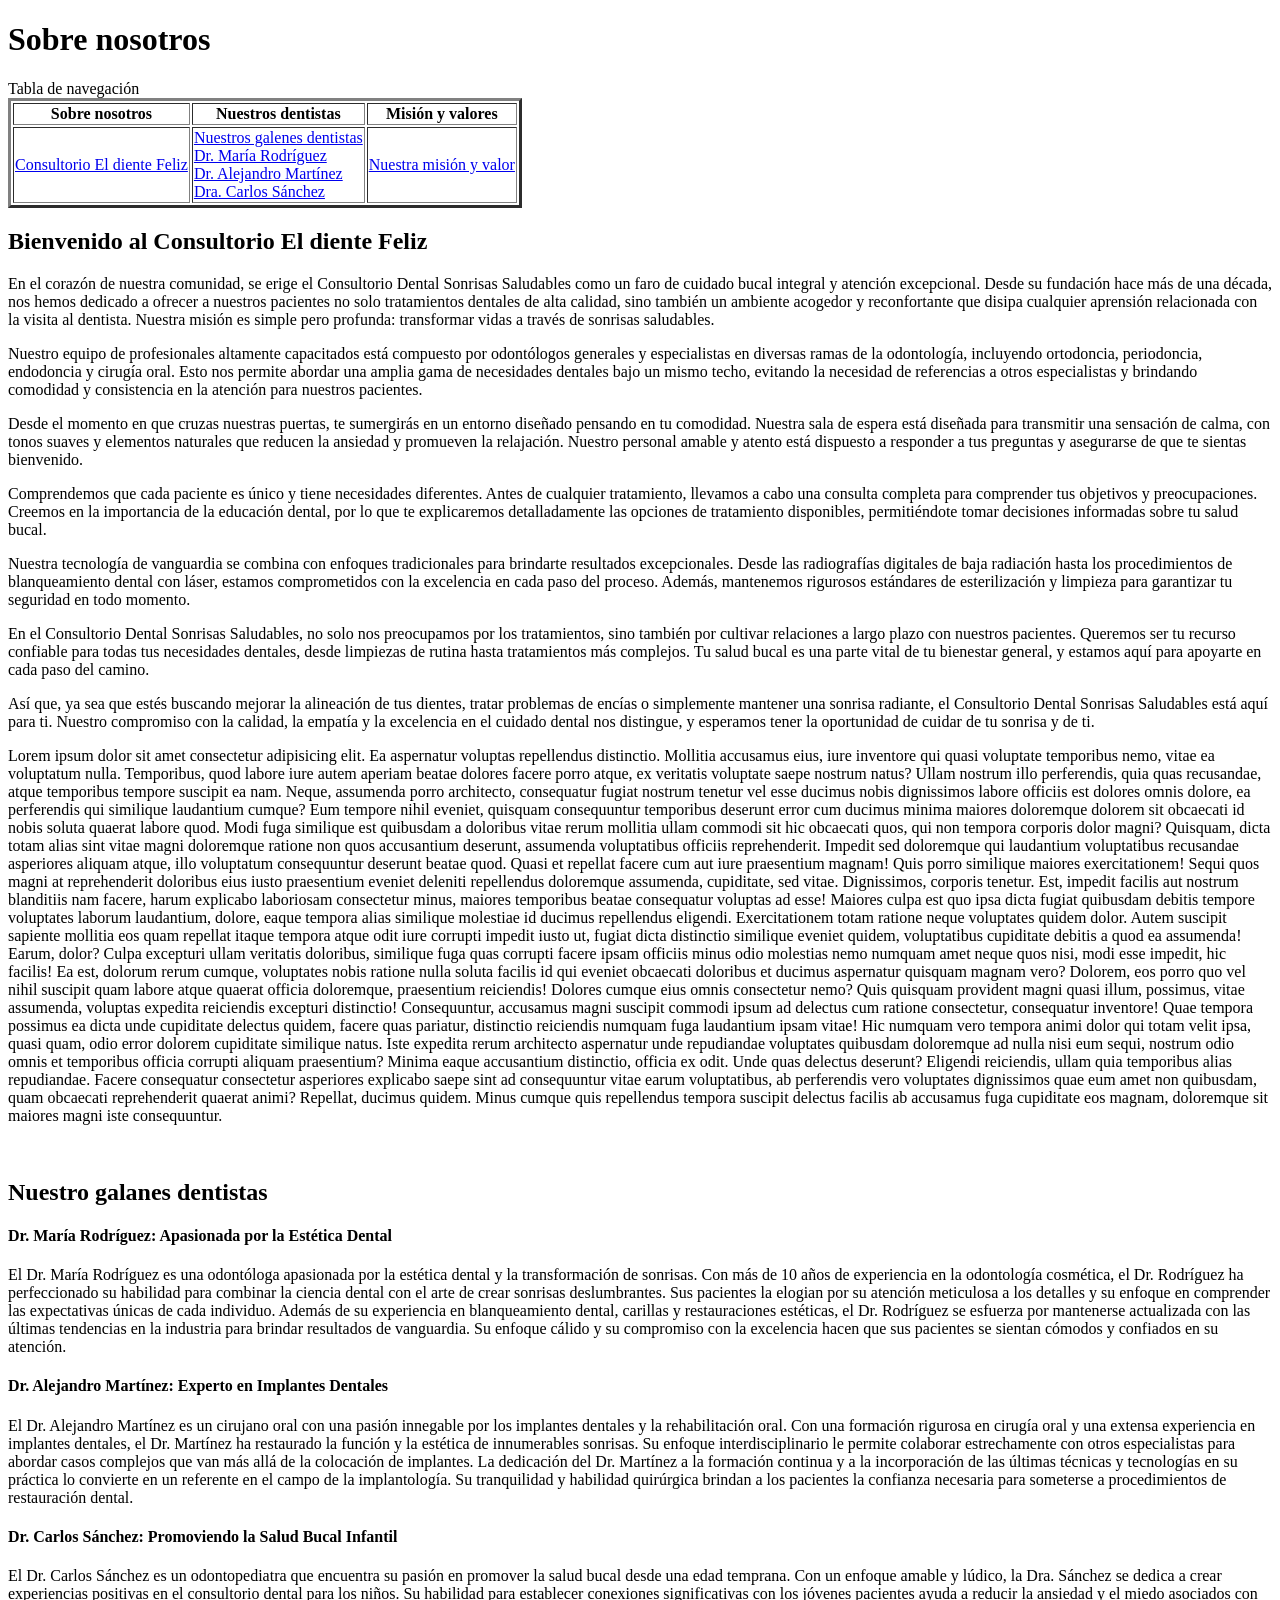
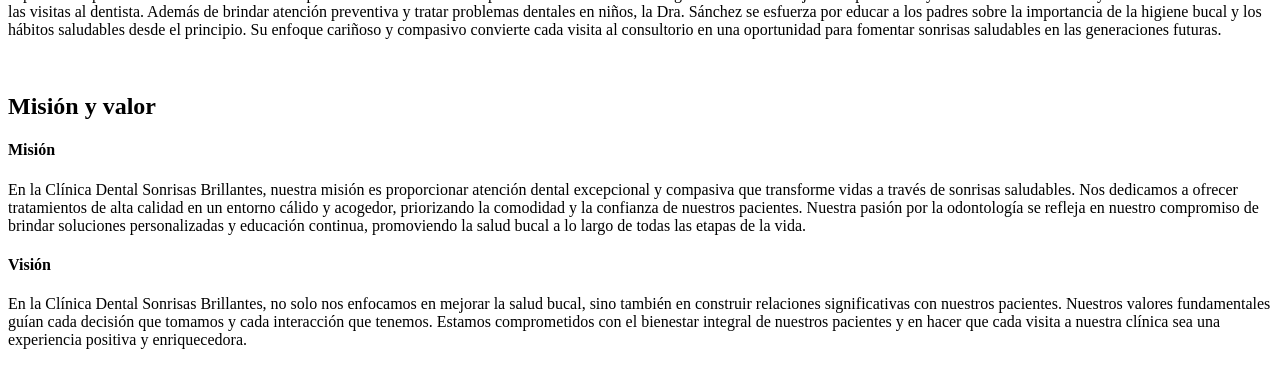
<file: sobre-nosotros.html>
<!DOCTYPE html>
<html lang="en">
<head>
    <meta charset="UTF-8">
    <meta name="viewport" content="width=device-width, initial-scale=1.0">
    <title>Sobre nosotros</title>
</head>
<body>
    
    <h1>Sobre nosotros</h1>

    <caption>Tabla de navegación</caption>
    <table border="3">
        <tr>
            <th>Sobre nosotros</th>
            <th>Nuestros dentistas</th>
            <th>Misión y valores</th>
        </tr>
        <tr>
            <td><a href="#Subtitulo1">Consultorio El diente Feliz</a></td>
            <td>
                <a href="#Subtitulo2">Nuestros galenes dentistas</a><br>
                <a href="#Dr1">Dr. María Rodríguez</a><br>
                <a href="#Dr2">Dr. Alejandro Martínez</a><br>
                <a href="#Dr3">Dra. Carlos Sánchez</a>
            </td>
            <td><a href="#Subtitulo3">Nuestra misión y valor</a></td>
        </tr>
    </table>

    <a name="Subtitulo1"></a>
    <h2>Bienvenido al Consultorio El diente Feliz</h2>
    <p>En el corazón de nuestra comunidad, se erige el Consultorio Dental Sonrisas Saludables como un faro de cuidado bucal integral y atención excepcional. Desde su fundación hace más de una década, nos hemos dedicado a ofrecer a nuestros pacientes no solo tratamientos dentales de alta calidad, sino también un ambiente acogedor y reconfortante que disipa cualquier aprensión relacionada con la visita al dentista. Nuestra misión es simple pero profunda: transformar vidas a través de sonrisas saludables.</p>
    <p>
        Nuestro equipo de profesionales altamente capacitados está compuesto por odontólogos generales y especialistas en diversas ramas de la odontología, incluyendo ortodoncia, periodoncia, endodoncia y cirugía oral. Esto nos permite abordar una amplia gama de necesidades dentales bajo un mismo techo, evitando la necesidad de referencias a otros especialistas y brindando comodidad y consistencia en la atención para nuestros pacientes. 
    </p>
    <p>
        Desde el momento en que cruzas nuestras puertas, te sumergirás en un entorno diseñado pensando en tu comodidad. Nuestra sala de espera está diseñada para transmitir una sensación de calma, con tonos suaves y elementos naturales que reducen la ansiedad y promueven la relajación. Nuestro personal amable y atento está dispuesto a responder a tus preguntas y asegurarse de que te sientas bienvenido.
    </p>
    <p>
        Comprendemos que cada paciente es único y tiene necesidades diferentes. Antes de cualquier tratamiento, llevamos a cabo una consulta completa para comprender tus objetivos y preocupaciones. Creemos en la importancia de la educación dental, por lo que te explicaremos detalladamente las opciones de tratamiento disponibles, permitiéndote tomar decisiones informadas sobre tu salud bucal.
    </p>
    <p>
        Nuestra tecnología de vanguardia se combina con enfoques tradicionales para brindarte resultados excepcionales. Desde las radiografías digitales de baja radiación hasta los procedimientos de blanqueamiento dental con láser, estamos comprometidos con la excelencia en cada paso del proceso. Además, mantenemos rigurosos estándares de esterilización y limpieza para garantizar tu seguridad en todo momento.
    </p>
    <p>
        En el Consultorio Dental Sonrisas Saludables, no solo nos preocupamos por los tratamientos, sino también por cultivar relaciones a largo plazo con nuestros pacientes. Queremos ser tu recurso confiable para todas tus necesidades dentales, desde limpiezas de rutina hasta tratamientos más complejos. Tu salud bucal es una parte vital de tu bienestar general, y estamos aquí para apoyarte en cada paso del camino.
    </p>
    <p>
        Así que, ya sea que estés buscando mejorar la alineación de tus dientes, tratar problemas de encías o simplemente mantener una sonrisa radiante, el Consultorio Dental Sonrisas Saludables está aquí para ti. Nuestro compromiso con la calidad, la empatía y la excelencia en el cuidado dental nos distingue, y esperamos tener la oportunidad de cuidar de tu sonrisa y de ti.
    </p>
    <p>Lorem ipsum dolor sit amet consectetur adipisicing elit. Ea aspernatur voluptas repellendus distinctio. Mollitia accusamus eius, iure inventore qui quasi voluptate temporibus nemo, vitae ea voluptatum nulla. Temporibus, quod labore iure autem aperiam beatae dolores facere porro atque, ex veritatis voluptate saepe nostrum natus? Ullam nostrum illo perferendis, quia quas recusandae, atque temporibus tempore suscipit ea nam. Neque, assumenda porro architecto, consequatur fugiat nostrum tenetur vel esse ducimus nobis dignissimos labore officiis est dolores omnis dolore, ea perferendis qui similique laudantium cumque? Eum tempore nihil eveniet, quisquam consequuntur temporibus deserunt error cum ducimus minima maiores doloremque dolorem sit obcaecati id nobis soluta quaerat labore quod. Modi fuga similique est quibusdam a doloribus vitae rerum mollitia ullam commodi sit hic obcaecati quos, qui non tempora corporis dolor magni? Quisquam, dicta totam alias sint vitae magni doloremque ratione non quos accusantium deserunt, assumenda voluptatibus officiis reprehenderit. Impedit sed doloremque qui laudantium voluptatibus recusandae asperiores aliquam atque, illo voluptatum consequuntur deserunt beatae quod. Quasi et repellat facere cum aut iure praesentium magnam! Quis porro similique maiores exercitationem! Sequi quos magni at reprehenderit doloribus eius iusto praesentium eveniet deleniti repellendus doloremque assumenda, cupiditate, sed vitae. Dignissimos, corporis tenetur. Est, impedit facilis aut nostrum blanditiis nam facere, harum explicabo laboriosam consectetur minus, maiores temporibus beatae consequatur voluptas ad esse! Maiores culpa est quo ipsa dicta fugiat quibusdam debitis tempore voluptates laborum laudantium, dolore, eaque tempora alias similique molestiae id ducimus repellendus eligendi. Exercitationem totam ratione neque voluptates quidem dolor. Autem suscipit sapiente mollitia eos quam repellat itaque tempora atque odit iure corrupti impedit iusto ut, fugiat dicta distinctio similique eveniet quidem, voluptatibus cupiditate debitis a quod ea assumenda! Earum, dolor? Culpa excepturi ullam veritatis doloribus, similique fuga quas corrupti facere ipsam officiis minus odio molestias nemo numquam amet neque quos nisi, modi esse impedit, hic facilis! Ea est, dolorum rerum cumque, voluptates nobis ratione nulla soluta facilis id qui eveniet obcaecati doloribus et ducimus aspernatur quisquam magnam vero? Dolorem, eos porro quo vel nihil suscipit quam labore atque quaerat officia doloremque, praesentium reiciendis! Dolores cumque eius omnis consectetur nemo? Quis quisquam provident magni quasi illum, possimus, vitae assumenda, voluptas expedita reiciendis excepturi distinctio! Consequuntur, accusamus magni suscipit commodi ipsum ad delectus cum ratione consectetur, consequatur inventore! Quae tempora possimus ea dicta unde cupiditate delectus quidem, facere quas pariatur, distinctio reiciendis numquam fuga laudantium ipsam vitae! Hic numquam vero tempora animi dolor qui totam velit ipsa, quasi quam, odio error dolorem cupiditate similique natus. Iste expedita rerum architecto aspernatur unde repudiandae voluptates quibusdam doloremque ad nulla nisi eum sequi, nostrum odio omnis et temporibus officia corrupti aliquam praesentium? Minima eaque accusantium distinctio, officia ex odit. Unde quas delectus deserunt? Eligendi reiciendis, ullam quia temporibus alias repudiandae. Facere consequatur consectetur asperiores explicabo saepe sint ad consequuntur vitae earum voluptatibus, ab perferendis vero voluptates dignissimos quae eum amet non quibusdam, quam obcaecati reprehenderit quaerat animi? Repellat, ducimus quidem. Minus cumque quis repellendus tempora suscipit delectus facilis ab accusamus fuga cupiditate eos magnam, doloremque sit maiores magni iste consequuntur.</p>

    <br>

    <a name="Subtitulo2"></a>
    <h2>Nuestro galanes dentistas</h2>

    <a name="Dr1"></a>
    <h4>Dr. María Rodríguez: Apasionada por la Estética Dental</h4>
    <p>
        El Dr. María Rodríguez es una odontóloga apasionada por la estética dental y la transformación de sonrisas. Con más de 10 años de experiencia en la odontología cosmética, el Dr. Rodríguez ha perfeccionado su habilidad para combinar la ciencia dental con el arte de crear sonrisas deslumbrantes. Sus pacientes la elogian por su atención meticulosa a los detalles y su enfoque en comprender las expectativas únicas de cada individuo. Además de su experiencia en blanqueamiento dental, carillas y restauraciones estéticas, el Dr. Rodríguez se esfuerza por mantenerse actualizada con las últimas tendencias en la industria para brindar resultados de vanguardia. Su enfoque cálido y su compromiso con la excelencia hacen que sus pacientes se sientan cómodos y confiados en su atención.
    </p>

    <a name="Dr2"></a>
    <h4>Dr. Alejandro Martínez: Experto en Implantes Dentales</h4>
    <p>
        El Dr. Alejandro Martínez es un cirujano oral con una pasión innegable por los implantes dentales y la rehabilitación oral. Con una formación rigurosa en cirugía oral y una extensa experiencia en implantes dentales, el Dr. Martínez ha restaurado la función y la estética de innumerables sonrisas. Su enfoque interdisciplinario le permite colaborar estrechamente con otros especialistas para abordar casos complejos que van más allá de la colocación de implantes. La dedicación del Dr. Martínez a la formación continua y a la incorporación de las últimas técnicas y tecnologías en su práctica lo convierte en un referente en el campo de la implantología. Su tranquilidad y habilidad quirúrgica brindan a los pacientes la confianza necesaria para someterse a procedimientos de restauración dental.
    </p>

    <a name="Dr3"></a>
    <h4>Dr. Carlos Sánchez: Promoviendo la Salud Bucal Infantil</h4>
    <p>
        El Dr. Carlos Sánchez es un odontopediatra que encuentra su pasión en promover la salud bucal desde una edad temprana. Con un enfoque amable y lúdico, la Dra. Sánchez se dedica a crear experiencias positivas en el consultorio dental para los niños. Su habilidad para establecer conexiones significativas con los jóvenes pacientes ayuda a reducir la ansiedad y el miedo asociados con las visitas al dentista. Además de brindar atención preventiva y tratar problemas dentales en niños, la Dra. Sánchez se esfuerza por educar a los padres sobre la importancia de la higiene bucal y los hábitos saludables desde el principio. Su enfoque cariñoso y compasivo convierte cada visita al consultorio en una oportunidad para fomentar sonrisas saludables en las generaciones futuras.
    </p>
    <br>

    <a name="Subtitulo3"></a>
    <h2>Misión y valor</h2>
    <h4>Misión</h4>
    <p>
        En la Clínica Dental Sonrisas Brillantes, nuestra misión es proporcionar atención dental excepcional y compasiva que transforme vidas a través de sonrisas saludables. Nos dedicamos a ofrecer tratamientos de alta calidad en un entorno cálido y acogedor, priorizando la comodidad y la confianza de nuestros pacientes. Nuestra pasión por la odontología se refleja en nuestro compromiso de brindar soluciones personalizadas y educación continua, promoviendo la salud bucal a lo largo de todas las etapas de la vida.
    </p>
    <h4>Visión</h4>
    <p>
        En la Clínica Dental Sonrisas Brillantes, no solo nos enfocamos en mejorar la salud bucal, sino también en construir relaciones significativas con nuestros pacientes. Nuestros valores fundamentales guían cada decisión que tomamos y cada interacción que tenemos. Estamos comprometidos con el bienestar integral de nuestros pacientes y en hacer que cada visita a nuestra clínica sea una experiencia positiva y enriquecedora.
    </p>

</body>
</html>
</file>
